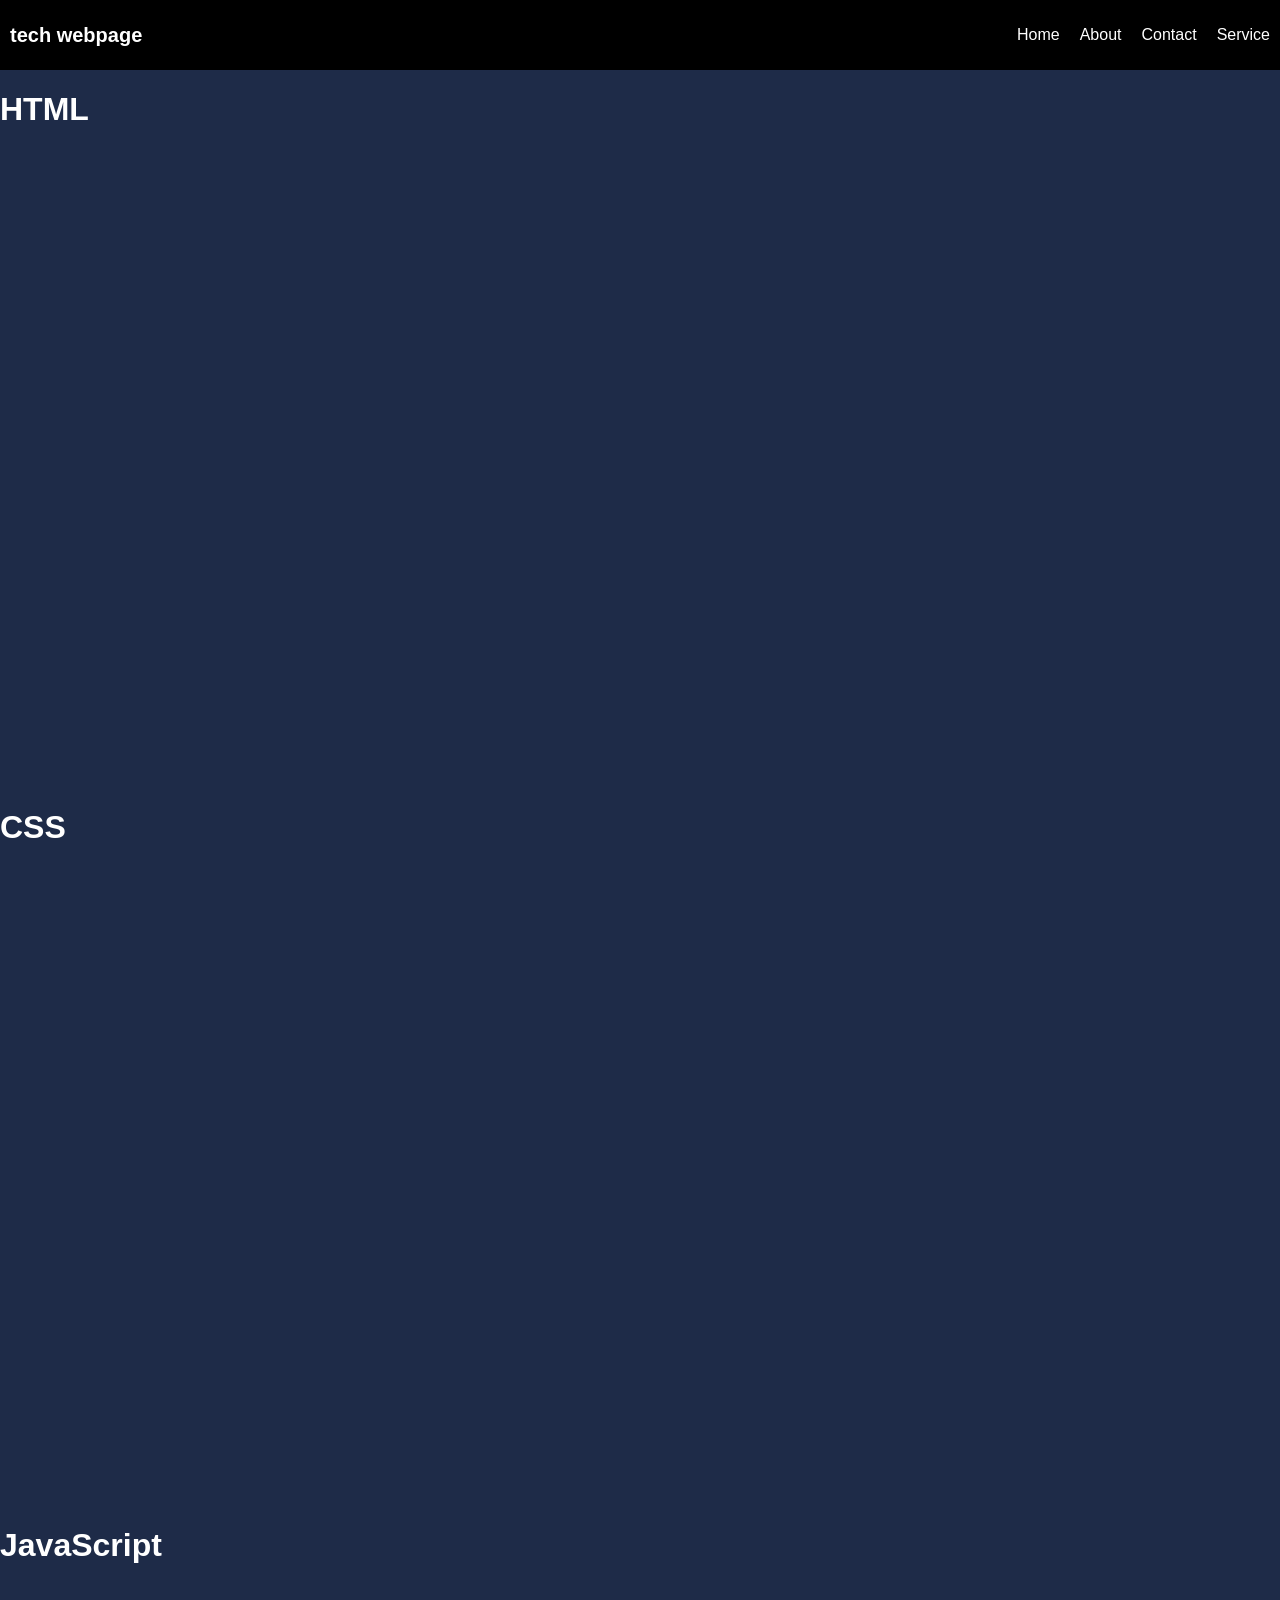
<file: index.html>
<!DOCTYPE html>
<html lang="en">
<head>
  <meta charset="UTF-8">
  <meta name="viewport" content="width=device-width, initial-scale=1.0">
  <link rel="stylesheet" href="style.css">
  <title>assignment</title>
</head>
<body>
  <div>

  <nav>
    <div class="logo">tech webpage</div>
    <ul>
      <li><a href="#">Home</a></li>
      <li><a href="#">About</a></li>
      <li><a href="#">Contact</a></li>
      <li><a href="#">Service</a></li>
    </ul>
  </nav>
  <h1>HTML</h1>
  <iframe width="480" height="315" src="https://www.youtube.com/embed/HcOc7P5BMi4?si=jZViKAuUmRswlYwG" title="YouTube video player" frameborder="0" allow="accelerometer; autoplay; clipboard-write; encrypted-media; gyroscope; picture-in-picture; web-share" referrerpolicy="strict-origin-when-cross-origin" allowfullscreen></iframe>
<iframe width="480" height="315" src="https://www.youtube.com/embed/BsDoLVMnmZs?si=_FNpF19oTztxL9Y1" title="YouTube video player" frameborder="0" allow="accelerometer; autoplay; clipboard-write; encrypted-media; gyroscope; picture-in-picture; web-share" referrerpolicy="strict-origin-when-cross-origin" allowfullscreen></iframe>
<iframe width="480" height="315" src="https://www.youtube.com/embed/rklidcZ-aLU?si=CERWSLsWdVHwY76H" title="YouTube video player" frameborder="0" allow="accelerometer; autoplay; clipboard-write; encrypted-media; gyroscope; picture-in-picture; web-share" referrerpolicy="strict-origin-when-cross-origin" allowfullscreen></iframe>
 <h1>CSS</h1>
 <iframe width="480" height="315" src="https://www.youtube.com/embed/ESnrn1kAD4E?si=4TWDRbaLPC76dgvo" title="YouTube video player" frameborder="0" allow="accelerometer; autoplay; clipboard-write; encrypted-media; gyroscope; picture-in-picture; web-share" referrerpolicy="strict-origin-when-cross-origin" allowfullscreen></iframe>
<iframe width="480" height="315" src="https://www.youtube.com/embed/Edsxf_NBFrw?si=WHo6ZBZceL788rC9" title="YouTube video player" frameborder="0" allow="accelerometer; autoplay; clipboard-write; encrypted-media; gyroscope; picture-in-picture; web-share" referrerpolicy="strict-origin-when-cross-origin" allowfullscreen></iframe>
<iframe width="480" height="315" src="https://www.youtube.com/embed/wRNinF7YQqQ?si=lR2igQUhNjnIxTOR" title="YouTube video player" frameborder="0" allow="accelerometer; autoplay; clipboard-write; encrypted-media; gyroscope; picture-in-picture; web-share" referrerpolicy="strict-origin-when-cross-origin" allowfullscreen></iframe>
<h1>JavaScript</h1>
<iframe width="480" height="315" src="https://www.youtube.com/embed/hKB-YGF14SY?si=hhQNdU40i7bAPhDh" title="YouTube video player" frameborder="0" allow="accelerometer; autoplay; clipboard-write; encrypted-media; gyroscope; picture-in-picture; web-share" referrerpolicy="strict-origin-when-cross-origin" allowfullscreen></iframe>
<iframe width="480" height="315" src="https://www.youtube.com/embed/VlPiVmYuoqw?si=vpewQ6DeDPhXUIGa" title="YouTube video player" frameborder="0" allow="accelerometer; autoplay; clipboard-write; encrypted-media; gyroscope; picture-in-picture; web-share" referrerpolicy="strict-origin-when-cross-origin" allowfullscreen></iframe>
<iframe width="480" height="315" src="https://www.youtube.com/embed/Ihy0QziLDf0?si=sIFDGZdhaM3PFCCV" title="YouTube video player" frameborder="0" allow="accelerometer; autoplay; clipboard-write; encrypted-media; gyroscope; picture-in-picture; web-share" referrerpolicy="strict-origin-when-cross-origin" allowfullscreen></iframe>

</div>
</body>
</html>
</file>
<file: style.css>
body{
  background-color:#1e2b48;
  margin: 0;
  font-family: Arial, sans-serif;
}
h1{
    color:white;
}
nav {
  background-color: black;
  color: white;
  display: flex;
  justify-content: space-between;
  padding: 10px;

  align-items: center;
  position: sticky;
  top: 0
}

.logo {
  font-size: 20px;
  font-weight: bold;
}

ul {
  list-style: none;
  display: flex;
  gap: 20px;
}

ul li a {
  text-decoration: none;
  color: white;
  
}

ul li a:hover {
  color: #00ffff;
}
</file>
